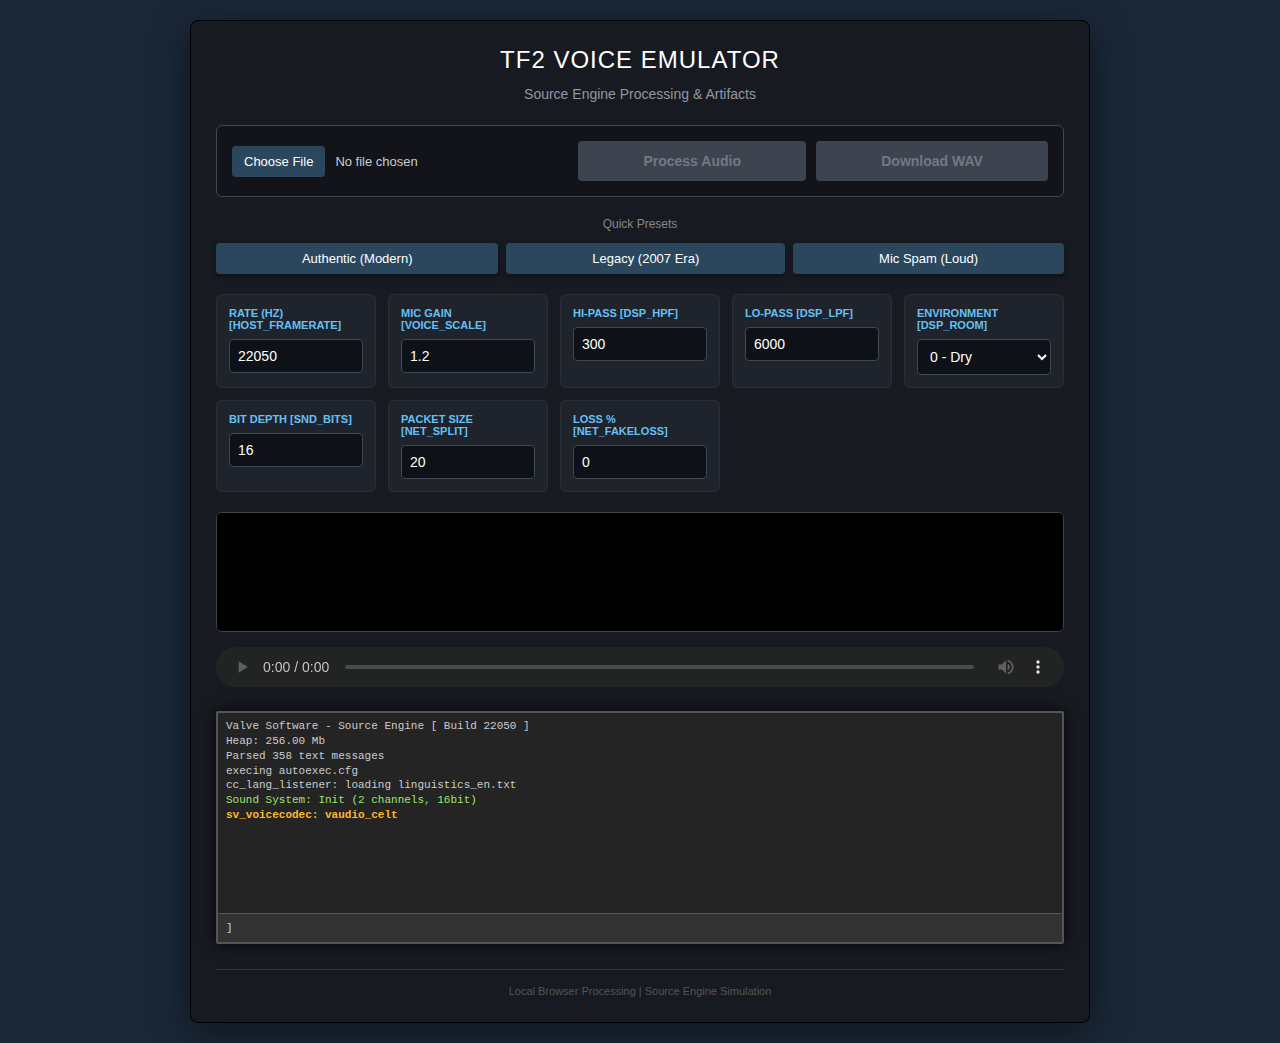
<file: index.html>
<!doctype html>
<html lang="en">
<head>
  <meta charset="utf-8" />
  <meta name="viewport" content="width=device-width, initial-scale=1, maximum-scale=1" />
  <title>TF2 Voice Emulator — Developer Console</title>
  <link rel="icon" href="favicon.ico" type="image/x-icon">
  <link rel="stylesheet" href="style.css">
</head>
<body>

  <div class="card" id="main-card">
    <!-- Authentic Net Graph Overlay -->
    <div id="net-graph" class="ng-level-0">
      <div class="ng-row-basic">fps: <span class="ng-fps" id="ng-fps">0</span> <span class="ng-row-graph"><span class="ng-bar"><span class="ng-bar-fill" id="ng-fill"></span></span></span></div>
      <div class="ng-row-basic">ping: <span class="ng-ping" id="ng-ping">5</span> ms</div>
      <div class="ng-row-advanced">in : <span id="ng-in">128</span> 2.11 k/s</div>
      <div class="ng-row-advanced">out: <span id="ng-out">64</span> 1.02 k/s</div>
      <div class="ng-row-advanced">lerp: <span class="ng-lerp" id="ng-lerp">100.0</span> ms</div>
      <div class="ng-row-basic">loss: <span class="ng-loss" id="ng-loss-val">0</span> choke: 0</div>
      <div class="ng-row-sv">sv: 3.4 +- 0.2 ms</div>
    </div>

    <h1>TF2 Voice Emulator</h1>
    <p>Source Engine Processing &amp; Artifacts</p>

    <div class="upload-row">
      <input id="file" type="file" accept="audio/*">
      <button id="process" disabled>Process Audio</button>
      <a id="download" class="button" download disabled>Download WAV</a>
    </div>

    <div class="preset-row">
      <div class="preset-label">Quick Presets</div>
      <button class="preset-btn" data-cmd="exec preset_modern">Authentic (Modern)</button>
      <button class="preset-btn" data-cmd="exec preset_legacy">Legacy (2007 Era)</button>
      <button class="preset-btn" data-cmd="exec preset_spam">Mic Spam (Loud)</button>
    </div>

    <div class="controls" id="controls-wrapper">
      <div class="control">
        <label>Rate (Hz) [host_framerate]</label>
        <input id="sr" type="number" value="22050" step="50">
      </div>

      <div class="control">
        <label>Mic Gain [voice_scale]</label>
        <input id="gain" type="number" value="1.2" min="1.0" max="5.0" step="0.1">
      </div>

      <div class="control">
        <label>Hi-Pass [dsp_hpf]</label>
        <input id="hp" type="number" value="300" min="0" max="1000">
      </div>

      <div class="control">
        <label>Lo-Pass [dsp_lpf]</label>
        <input id="lp" type="number" value="6000" min="1000" max="20000">
      </div>

      <div class="control">
        <label>Environment [dsp_room]</label>
        <select id="env">
          <option value="none">0 - Dry</option>
          <option value="room">14 - Room</option>
          <option value="locker">19 - Locker</option>
          <option value="hall">22 - Hallway</option>
          <option value="custom">99 - Custom</option>
        </select>
      </div>

      <div id="custom-env" class="control">
        <label style="margin-bottom:12px; border-bottom:1px solid #444; padding-bottom:4px;">dsp_custom settings</label>
        <div class="custom-row">
          <div class="custom-col">
             <label>Time [dsp_custom_time]</label>
             <input id="c_dur" type="number" value="1.5" step="0.1">
          </div>
          <div class="custom-col">
             <label>Decay [dsp_custom_decay]</label>
             <input id="c_dec" type="number" value="3.0" step="0.1">
          </div>
          <div class="custom-col">
             <label>Mix [dsp_custom_mix]</label>
             <input id="c_mix" type="number" value="25">
          </div>
        </div>
      </div>

      <div class="control">
        <label>Bit Depth [snd_bits]</label>
        <input id="bits" type="number" value="16" min="4" max="16">
      </div>

      <div class="control">
        <label>Packet Size [net_split]</label>
        <input id="frameMs" type="number" value="20" min="10" max="100">
      </div>

      <div class="control">
        <label>Loss % [net_fakeloss]</label>
        <input id="loss" type="number" value="0" min="0" max="40">
      </div>
    </div>

    <div class="viz-container">
      <div class="scanlines"></div>
      <canvas id="visualizer"></canvas>
    </div>

    <audio id="preview" controls crossorigin="anonymous"></audio>
    
    <div class="console-wrapper">
      <div id="console-out" class="console-output"></div>
      <div class="console-input-row">
        <span>]</span>
        <!-- Input hint sits behind the real input -->
        <div id="console-hint"></div>
        <input type="text" id="console-input" placeholder="" autocomplete="off" spellcheck="false">
      </div>
    </div>

    <footer>
      Local Browser Processing | Source Engine Simulation
    </footer>
  </div>

  <script src="constants.js"></script>
  <script src="script.js"></script>
</body>
</html>
</file>
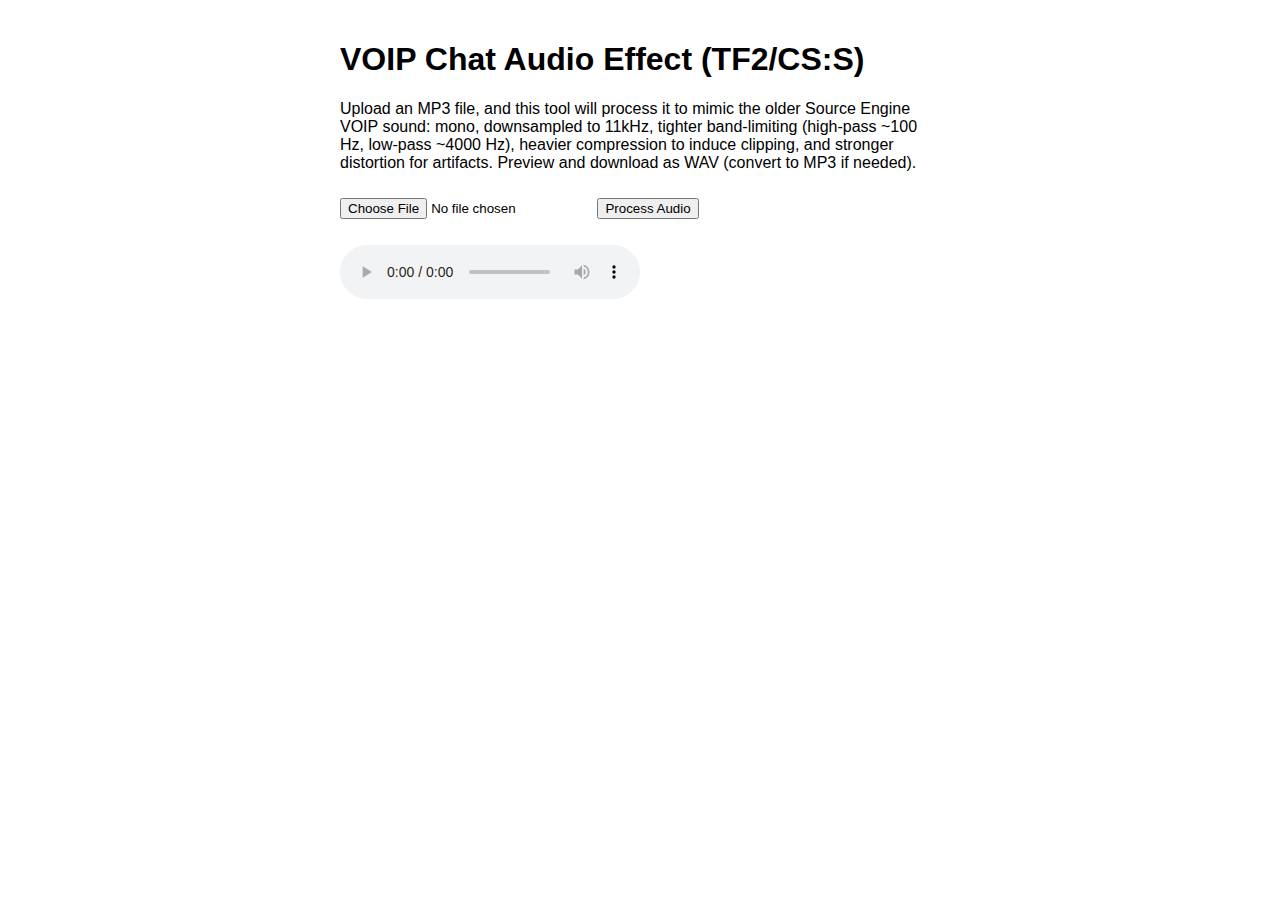
<file: source VOIP converter.html>
<!DOCTYPE html>
<html lang="en">
<head>
    <meta charset="UTF-8">
    <meta name="viewport" content="width=device-width, initial-scale=1.0">
    <title>VOIP Audio Effect Simulator</title>
    <style>
        body { font-family: Arial, sans-serif; max-width: 600px; margin: 0 auto; padding: 20px; }
        input, button { margin: 10px 0; }
        #status { color: green; }
        #error { color: red; }
    </style>
</head>
<body>
    <h1>VOIP Chat Audio Effect (TF2/CS:S)</h1>
    <p>Upload an MP3 file, and this tool will process it to mimic the older Source Engine VOIP sound: mono, downsampled to 11kHz, tighter band-limiting (high-pass ~100 Hz, low-pass ~4000 Hz), heavier compression to induce clipping, and stronger distortion for artifacts. Preview and download as WAV (convert to MP3 if needed).</p>
    
    <input type="file" id="fileInput" accept="audio/mp3">
    <button id="processBtn">Process Audio</button>
    <p id="status"></p>
    <p id="error"></p>
    
    <audio id="preview" controls></audio>
    <a id="downloadLink" style="display: none;">Download Processed Audio (WAV)</a>

    <script>
        const fileInput = document.getElementById('fileInput');
        const processBtn = document.getElementById('processBtn');
        const status = document.getElementById('status');
        const error = document.getElementById('error');
        const preview = document.getElementById('preview');
        const downloadLink = document.getElementById('downloadLink');

        processBtn.addEventListener('click', async () => {
            const file = fileInput.files[0];
            if (!file) {
                error.textContent = 'Please select an MP3 file.';
                return;
            }
            status.textContent = 'Processing...';
            error.textContent = '';

            try {
                const audioCtx = new (window.AudioContext || window.webkitAudioContext)();
                const arrayBuffer = await file.arrayBuffer();
                const audioBuffer = await audioCtx.decodeAudioData(arrayBuffer);

                // Downsample to 11025 Hz for nostalgia (original Source VOIP clamped to ~11kHz)
                const targetSampleRate = 11025;
                const newLength = Math.ceil(audioBuffer.length * targetSampleRate / audioBuffer.sampleRate);
                const offlineCtx = new OfflineAudioContext(1, newLength, targetSampleRate); // Mono, lower sample rate

                // Source node with mono buffer
                const source = offlineCtx.createBufferSource();
                source.buffer = toMono(audioBuffer);

                // High-pass filter (~100 Hz to remove rumble)
                const highpass = offlineCtx.createBiquadFilter();
                highpass.type = 'highpass';
                highpass.frequency.value = 100;
                highpass.Q.value = 1;

                // Low-pass filter (~4000 Hz for narrowband speech)
                const lowpass = offlineCtx.createBiquadFilter();
                lowpass.type = 'lowpass';
                lowpass.frequency.value = 4000;
                lowpass.Q.value = 1;

                // Compressor (more aggressive for clipping)
                const compressor = offlineCtx.createDynamicsCompressor();
                compressor.threshold.value = -12; // Lower threshold for more compression
                compressor.knee.value = 30;
                compressor.ratio.value = 20; // Higher ratio for limiting/clipping
                compressor.attack.value = 0.003;
                compressor.release.value = 0.25;

                // Gain node to boost before distortion (induce more clipping/artifacts)
                const gain = offlineCtx.createGain();
                gain.gain.value = 1.5; // Boost by 3-4 dB

                // Waveshaper for stronger distortion
                const distortion = offlineCtx.createWaveShaper();
                distortion.curve = makeDistortionCurve(3); // Increased amount for grittier sound
                distortion.oversample = '4x';

                // Connect nodes: source -> highpass -> lowpass -> compressor -> gain -> distortion -> destination
                source.connect(highpass);
                highpass.connect(lowpass);
                lowpass.connect(compressor);
                compressor.connect(gain);
                gain.connect(distortion);
                distortion.connect(offlineCtx.destination);

                // Start rendering
                source.start();
                const renderedBuffer = await offlineCtx.startRendering();

                // Preview
                const blob = await audioBufferToWav(renderedBuffer);
                const url = URL.createObjectURL(blob);
                preview.src = url;
                preview.style.display = 'block';

                // Download link
                downloadLink.href = url;
                downloadLink.download = 'processed_voip_nostalgia_audio.wav';
                downloadLink.textContent = 'Download Processed Audio (WAV)';
                downloadLink.style.display = 'block';

                status.textContent = 'Processing complete! Preview below and download.';
            } catch (err) {
                error.textContent = 'Error processing audio: ' + err.message;
                status.textContent = '';
            }
        });

        // Helper: Convert stereo to mono
        function toMono(buffer) {
            if (buffer.numberOfChannels === 1) return buffer;
            const monoBuffer = new AudioBuffer({
                length: buffer.length,
                numberOfChannels: 1,
                sampleRate: buffer.sampleRate
            });
            const left = buffer.getChannelData(0);
            const right = buffer.getChannelData(1);
            const monoData = monoBuffer.getChannelData(0);
            for (let i = 0; i < buffer.length; i++) {
                monoData[i] = (left[i] + right[i]) / 2;
            }
            return monoBuffer;
        }

        // Helper: Create distortion curve
        function makeDistortionCurve(amount) {
            const samples = 44100;
            const curve = new Float32Array(samples);
            const deg = Math.PI / 180;
            for (let i = 0; i < samples; ++i) {
                const x = i * 2 / samples - 1;
                curve[i] = (3 + amount) * x * 20 * deg / (Math.PI + amount * Math.abs(x));
            }
            return curve;
        }

        // Helper: Convert AudioBuffer to WAV Blob
        function audioBufferToWav(buffer) {
            return new Promise((resolve) => {
                const numChannels = buffer.numberOfChannels;
                const sampleRate = buffer.sampleRate;
                const length = buffer.length * numChannels * 2 + 44;
                const wavBuffer = new ArrayBuffer(length);
                const view = new DataView(wavBuffer);

                // RIFF chunk
                writeString(view, 0, 'RIFF');
                view.setUint32(4, 36 + buffer.length * numChannels * 2, true);
                writeString(view, 8, 'WAVE');
                // FMT sub-chunk
                writeString(view, 12, 'fmt ');
                view.setUint32(16, 16, true);
                view.setUint16(20, 1, true); // PCM
                view.setUint16(22, numChannels, true);
                view.setUint32(24, sampleRate, true);
                view.setUint32(28, sampleRate * numChannels * 2, true);
                view.setUint16(32, numChannels * 2, true);
                view.setUint16(34, 16, true); // 16-bit
                // Data sub-chunk
                writeString(view, 36, 'data');
                view.setUint32(40, buffer.length * numChannels * 2, true);

                // Write samples
                let offset = 44;
                for (let i = 0; i < buffer.length; i++) {
                    for (let channel = 0; channel < numChannels; channel++) {
                        const sample = Math.max(-1, Math.min(1, buffer.getChannelData(channel)[i]));
                        view.setInt16(offset, sample < 0 ? sample * 0x8000 : sample * 0x7FFF, true);
                        offset += 2;
                    }
                }

                resolve(new Blob([wavBuffer], { type: 'audio/wav' }));
            });
        }

        function writeString(view, offset, string) {
            for (let i = 0; i < string.length; i++) {
                view.setUint8(offset + i, string.charCodeAt(i));
            }
        }
    </script>
</body>
</html>
</file>
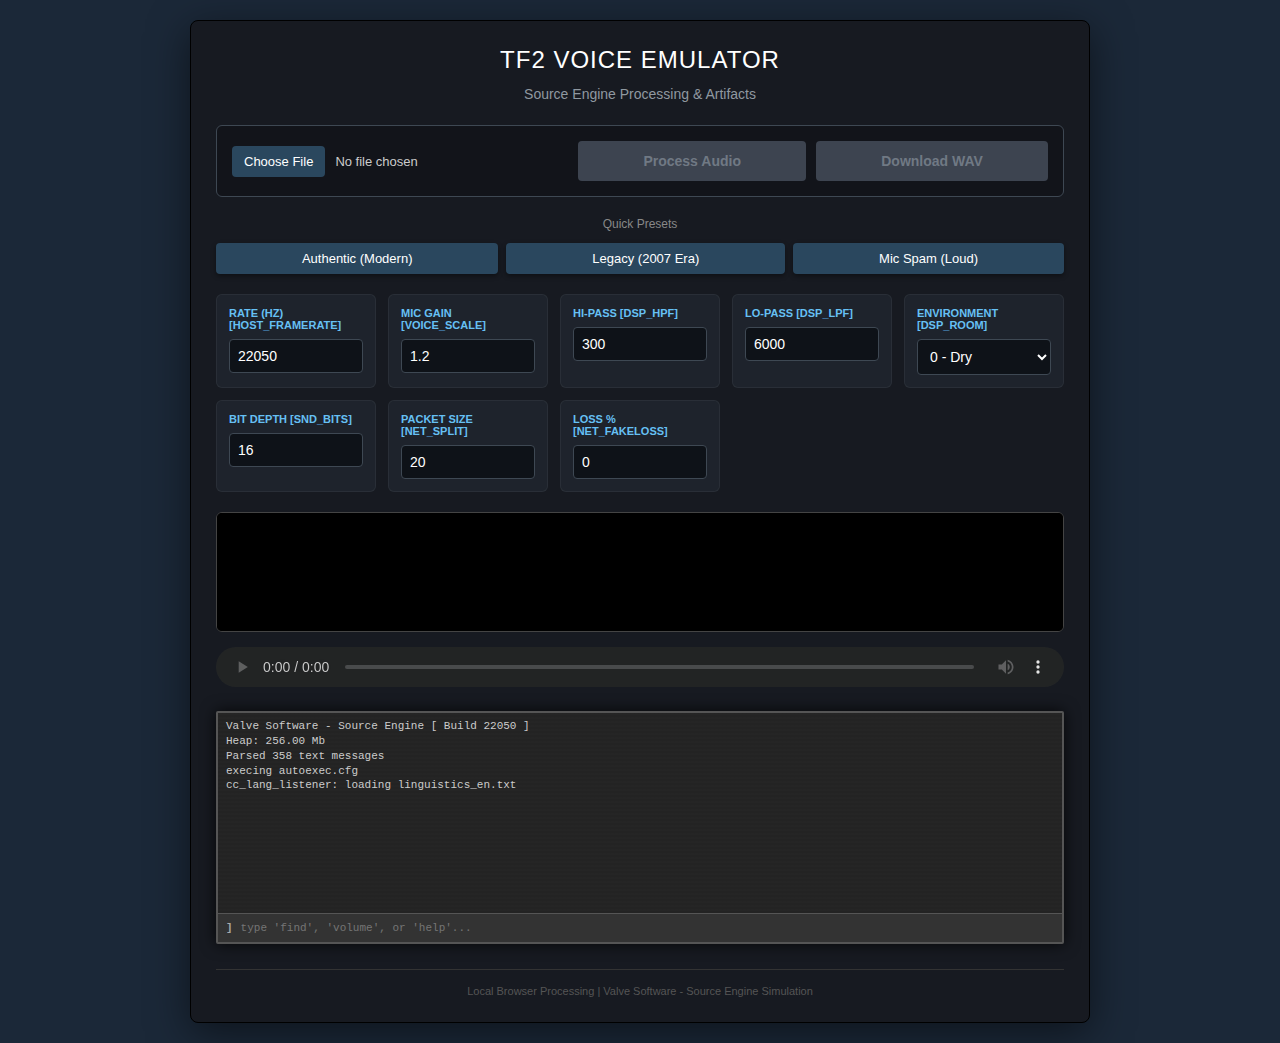
<file: voip emulator reverb favicon adv-console.html>
<!doctype html>
<html lang="en">
<head>
  <meta charset="utf-8" />
  <meta name="viewport" content="width=device-width, initial-scale=1, maximum-scale=1" />
  <title>TF2 Voice Emulator — Developer Console</title>
  <link rel="icon" href="favicon.ico" type="image/x-icon">
  <style>
    :root {
      --bg: #1b2838;
      --card: #171a21;
      --text: #c5d5e6;
      --accent: #66c0f4;
      --warn: #ff4040;
      --btn-bg: #2a475e;
      --border: #3e4853;
      font-family: -apple-system, BlinkMacSystemFont, "Segoe UI", Roboto, Helvetica, Arial, sans-serif;
    }

    * { box-sizing: border-box; }

    body {
      margin: 0; padding: 20px;
      min-height: 100vh;
      background: var(--bg); color: var(--text);
      display: flex; justify-content: center; align-items: flex-start;
    }

    .card {
      width: 100%; max-width: 900px;
      background: var(--card);
      border-radius: 8px; padding: 25px;
      box-shadow: 0 10px 40px rgba(0,0,0,0.5);
      border: 1px solid #000;
      position: relative;
    }
    
    h1 { margin: 0 0 10px; font-size: clamp(20px, 5vw, 24px); font-weight: 300; letter-spacing: 1px; color: #fff; text-transform: uppercase; text-align: center; }
    p { margin: 0 0 20px; font-size: 14px; color: #8f98a0; line-height: 1.5; text-align: center; }
    
    /* Upload Section */
    .upload-row {
      background: rgba(0,0,0,0.2); padding: 15px; border-radius: 6px;
      display: flex; gap: 10px; align-items: center; margin-bottom: 20px;
      border: 1px solid var(--border); flex-wrap: wrap;
    }

    input[type="file"] { flex-grow: 1; min-width: 200px; color: #ccc; font-size: 13px; }
    input[type="file"]::file-selector-button {
      background: var(--btn-bg); border: none; color: white;
      padding: 8px 12px; border-radius: 4px; cursor: pointer; margin-right: 10px;
    }

    /* Buttons */
    button, .button {
      background: linear-gradient(to bottom, #a4d007 5%, #536904 95%);
      border: none; color: #fff; padding: 12px 20px; border-radius: 4px;
      cursor: pointer; text-decoration: none; font-size: 14px; font-weight: bold;
      text-align: center; box-shadow: 0 2px 5px rgba(0,0,0,0.4);
      white-space: nowrap; flex-grow: 1; transition: transform 0.1s;
    }
    button:active, .button:active { transform: translateY(1px); }
    button:disabled, .button[disabled] { background: #3d4450; color: #707984; cursor: not-allowed; pointer-events: none; box-shadow: none; }

    /* Presets */
    .preset-row { display: flex; gap: 8px; margin-bottom: 20px; align-items: center; flex-wrap: wrap; justify-content: center; }
    .preset-label { font-size: 12px; color: #888; width: 100%; text-align: center; margin-bottom: 4px; }
    .preset-btn { background: var(--btn-bg); font-weight: normal; font-size: 13px; padding: 8px 16px; flex-grow: 1; }

    /* Controls */
    .controls { display: grid; grid-template-columns: repeat(auto-fill, minmax(150px, 1fr)); gap: 12px; margin-bottom: 20px; }
    .control { background: rgba(62, 76, 92, 0.2); padding: 12px; border-radius: 6px; border: 1px solid rgba(255,255,255,0.05); }
    
    label { display: block; font-size: 11px; font-weight: bold; color: var(--accent); margin-bottom: 8px; text-transform: uppercase; }
    
    input[type=number], input[type=range], select {
      width: 100%; background: #0e1218; border: 1px solid #3e4853; color: white;
      padding: 8px; border-radius: 4px; font-size: 14px;
    }
    select { cursor: pointer; }

    /* Custom Reverb Panel */
    #custom-env {
      grid-column: 1 / -1; display: none;
      background: rgba(0, 0, 0, 0.3); border: 1px solid var(--accent);
    }
    .custom-row { display: flex; gap: 15px; flex-wrap: wrap; }
    .custom-col { flex: 1; min-width: 100px; }

    /* Visualizer Wrapper */
    .viz-container {
      position: relative; width: 100%; height: 120px;
      background: #000; border-radius: 6px; border: 1px solid #444;
      overflow: hidden; margin-top: 15px;
      box-shadow: inset 0 0 20px rgba(0,0,0,0.8);
    }
    
    canvas { width: 100%; height: 100%; display: block; }

    /* CRT Scanline Effect */
    .scanlines {
      position: absolute; top: 0; left: 0; right: 0; bottom: 0;
      background: linear-gradient(to bottom, rgba(255,255,255,0), rgba(255,255,255,0) 50%, rgba(0,0,0,0.2) 50%, rgba(0,0,0,0.2));
      background-size: 100% 4px; pointer-events: none; z-index: 2; opacity: 0.6;
    }
    
    audio { width: 100%; margin-top: 15px; height: 40px; filter: invert(0.9) hue-rotate(180deg); }

    /* --- SOURCE ENGINE CONSOLE STYLES --- */
    .console-wrapper {
      margin-top: 20px;
      background: rgba(40, 40, 40, 0.98);
      border: 2px solid #555;
      border-radius: 2px;
      box-shadow: 0 0 15px rgba(0,0,0,0.8);
      display: flex; flex-direction: column;
      font-family: "Lucida Console", "Consolas", "Courier New", monospace;
      font-size: 11px;
    }

    .console-output {
      height: 200px; overflow-y: scroll; padding: 6px 8px;
      color: #d1d1d1; line-height: 1.35;
      background-image: linear-gradient(rgba(18,18,18,0.1) 50%, rgba(0,0,0,0.1) 50%);
      background-size: 100% 4px;
    }

    .console-output::-webkit-scrollbar { width: 12px; background: #2b2b2b; }
    .console-output::-webkit-scrollbar-thumb { background: #555; border: 2px solid #2b2b2b; }
    .console-output::-webkit-scrollbar-thumb:hover { background: #777; }

    /* Source Console Colors */
    .c-text { color: #ccc; }
    .c-cmd { color: #ffb822; font-weight: bold; } 
    .c-val { color: #66c0f4; }
    .c-err { color: #ff5555; }
    .c-sys { color: #9ae66e; }
    .c-help { color: #aaa; font-style: italic; margin-left: 10px;}

    .console-input-row { display: flex; border-top: 1px solid #555; background: #333; }
    .console-input-row span { padding: 8px 0 8px 8px; color: #aaa; font-weight: bold; user-select: none; }

    #console-input {
      flex-grow: 1; background: transparent; border: none; color: #fff;
      font-family: inherit; font-size: inherit; padding: 8px; outline: none;
    }

    /* --- NET_GRAPH STYLES --- */
    #net-graph {
      display: none; /* Hidden by default, toggled via cvar */
      position: absolute;
      bottom: 250px; right: 30px;
      text-align: right;
      font-family: "Verdana", sans-serif;
      font-size: 10px;
      color: #fff;
      text-shadow: 1px 1px 0 #000;
      pointer-events: none;
      line-height: 1.2;
      z-index: 10;
    }
    .ng-fps { color: #a4d007; font-weight: bold; }
    .ng-ping { color: #66c0f4; }
    .ng-lerp { color: #ffb822; }
    .ng-loss { color: #ff4040; }
    .ng-bar {
      display: inline-block; width: 100px; height: 2px; background: #444;
      margin-left: 5px; position: relative; vertical-align: middle;
    }
    .ng-bar-fill {
      position: absolute; left: 0; top: 0; bottom: 0;
      background: #a4d007; width: 20%;
    }
    
    footer { margin-top: 25px; font-size: 11px; color: #555; border-top: 1px solid #333; padding-top: 15px; text-align: center; }

    @media (max-width: 600px) {
      body { padding: 10px; }
      .card { padding: 15px; }
      .upload-row { flex-direction: column; align-items: stretch; }
      .upload-row > * { width: 100%; margin-bottom: 5px; }
      .controls { grid-template-columns: 1fr 1fr; }
      #net-graph { bottom: 20px; right: 10px; }
    }
  </style>
</head>
<body>

  <div class="card">
    <!-- Authentic Net Graph Overlay -->
    <div id="net-graph">
      <div>fps: <span class="ng-fps" id="ng-fps">0</span> <span class="ng-bar"><span class="ng-bar-fill" id="ng-fill"></span></span></div>
      <div>ping: <span class="ng-ping" id="ng-ping">5</span> ms</div>
      <div>in : <span id="ng-in">128</span> 2.11 k/s</div>
      <div>out: <span id="ng-out">64</span> 1.02 k/s</div>
      <div>lerp: <span class="ng-lerp" id="ng-lerp">100.0</span> ms</div>
      <div>loss: <span class="ng-loss" id="ng-loss-val">0</span> choke: 0</div>
    </div>

    <h1>TF2 Voice Emulator</h1>
    <p>Source Engine Processing &amp; Artifacts</p>

    <div class="upload-row">
      <input id="file" type="file" accept="audio/*">
      <button id="process" disabled>Process Audio</button>
      <a id="download" class="button" download disabled>Download WAV</a>
    </div>

    <div class="preset-row">
      <div class="preset-label">Quick Presets</div>
      <button class="preset-btn" onclick="execCommand('exec preset_modern')">Authentic (Modern)</button>
      <button class="preset-btn" onclick="execCommand('exec preset_legacy')">Legacy (2007 Era)</button>
      <button class="preset-btn" onclick="execCommand('exec preset_spam')">Mic Spam (Loud)</button>
    </div>

    <div class="controls">
      <div class="control">
        <label>Rate (Hz) [host_framerate]</label>
        <input id="sr" type="number" value="22050" step="50">
      </div>

      <div class="control">
        <label>Mic Gain [voice_scale]</label>
        <input id="gain" type="number" value="1.2" min="1.0" max="5.0" step="0.1">
      </div>

      <div class="control">
        <label>Hi-Pass [dsp_hpf]</label>
        <input id="hp" type="number" value="300" min="0" max="1000">
      </div>

      <div class="control">
        <label>Lo-Pass [dsp_lpf]</label>
        <input id="lp" type="number" value="6000" min="1000" max="20000">
      </div>

      <div class="control">
        <label>Environment [dsp_room]</label>
        <select id="env">
          <option value="none">0 - Dry</option>
          <option value="room">14 - Room</option>
          <option value="locker">19 - Locker</option>
          <option value="hall">22 - Hallway</option>
          <option value="custom">99 - Custom</option>
        </select>
      </div>

      <div id="custom-env" class="control">
        <label style="margin-bottom:12px; border-bottom:1px solid #444; padding-bottom:4px;">dsp_custom settings</label>
        <div class="custom-row">
          <div class="custom-col">
             <label>Time</label>
             <input id="c_dur" type="number" value="1.5" step="0.1">
          </div>
          <div class="custom-col">
             <label>Decay</label>
             <input id="c_dec" type="number" value="3.0" step="0.1">
          </div>
          <div class="custom-col">
             <label>Mix</label>
             <input id="c_mix" type="number" value="25">
          </div>
        </div>
      </div>

      <div class="control">
        <label>Bit Depth [snd_bits]</label>
        <input id="bits" type="number" value="16" min="4" max="16">
      </div>

      <div class="control">
        <label>Packet Size [net_split]</label>
        <input id="frameMs" type="number" value="20" min="10" max="100">
      </div>

      <div class="control">
        <label>Loss % [net_fakeloss]</label>
        <input id="loss" type="number" value="0" min="0" max="40">
      </div>
    </div>

    <div class="viz-container">
      <div class="scanlines"></div>
      <canvas id="visualizer"></canvas>
    </div>

    <audio id="preview" controls crossorigin="anonymous"></audio>
    
    <!-- Source Engine Console -->
    <div class="console-wrapper">
      <div id="console-out" class="console-output"></div>
      <div class="console-input-row">
        <span>]</span>
        <input type="text" id="console-input" placeholder="type 'find', 'volume', or 'help'..." autocomplete="off">
      </div>
    </div>

    <footer>
      Local Browser Processing | Valve Software - Source Engine Simulation
    </footer>
  </div>

<script>
/* --- GLOBAL ELEMENTS & CONFIG --- */
const els = {
  file: document.getElementById('file'),
  process: document.getElementById('process'),
  dl: document.getElementById('download'),
  audio: document.getElementById('preview'),
  canvas: document.getElementById('visualizer'),
  gain: document.getElementById('gain'),
  env: document.getElementById('env'),
  customEnv: document.getElementById('custom-env'),
  conOut: document.getElementById('console-out'),
  conIn: document.getElementById('console-input'),
  ng: document.getElementById('net-graph'),
  ngFps: document.getElementById('ng-fps'),
  ngPing: document.getElementById('ng-ping'),
  ngLerp: document.getElementById('ng-lerp'),
  ngFill: document.getElementById('ng-fill'),
  ngLoss: document.getElementById('ng-loss-val')
};

const presets = {
  modern: { sr: 22050, hp: 300, lp: 6000, bits: 16, gain: 1.2, loss: 0, env: 'none' },
  legacy: { sr: 11025, hp: 400, lp: 3500, bits: 8,  gain: 2.5, loss: 0, env: 'room' },
  spam:   { sr: 22050, hp: 200, lp: 12000, bits: 12, gain: 12.0, loss: 0, env: 'none' }
};

const envConfigs = {
  none:   null,
  room:   [0.5, 3.0, 0.15],
  locker: [0.3, 8.0, 0.25],
  hall:   [1.5, 4.0, 0.35]
};

let state = {
  lastBlob: null,
  processedBuffer: null,
  audioCtx: null,
  analyser: null,
  isPlaying: false,
  animationId: null,
  sv_cheats: 0,
  cmdHistory: [],
  cmdIndex: -1,
  mapName: 'cp_process'
};

/* --- CVAR FLAGS --- */
const FCVAR = {
  NONE: 0,
  CHEAT: 1 << 0,
  READONLY: 1 << 1
};

/* --- CVAR REGISTRY --- */
const cvars = {
  'clear': { help: 'Clear the console output', action: () => els.conOut.innerHTML = '' },
  'help': { help: 'Show command list', action: () => execCommand('cvarlist') },
  'cvarlist': { help: 'List available console commands', action: printCvarList },
  'status': { help: 'Display map and connection status', action: printStatus },
  'quit': { help: 'Exit the engine', action: () => { logLine('Disconnect: Client disconnect'); els.audio.pause(); } },
  'exec': { help: 'Execute a preset config', action: runPreset },
  'sv_cheats': { 
    val: 0, help: 'Enable cheats/dev limits', 
    action: (v) => { 
      state.sv_cheats = parseInt(v); 
      if(state.sv_cheats === 1) {
        document.getElementById('gain').removeAttribute('max');
        document.getElementById('loss').removeAttribute('max');
        logLine('Dev limits removed. God speed.');
      } else {
        document.getElementById('gain').setAttribute('max', '5.0');
        logLine('Cheats disabled.');
      }
    }
  },
  'net_graph': { 
    val: 0, help: 'Draw the network usage graph', 
    action: (v) => { els.ng.style.display = (parseInt(v) > 0) ? 'block' : 'none'; } 
  },
  'volume': {
    val: 1.0, help: 'Audio playback volume (0.0 - 1.0)',
    action: (v) => {
      const val = parseFloat(v);
      if (isNaN(val)) {
        logLine(`Current volume: ${els.audio.volume.toFixed(2)}`, 'text');
        return;
      }
      els.audio.volume = Math.min(1, Math.max(0, val));
    }
  },
  'play': { help: 'Start playback', action: () => els.audio.play().catch(e => logLine(e.message, 'err')) },
  'stop': { help: 'Stop playback', action: () => { els.audio.pause(); els.audio.currentTime = 0; } },
  'restart': { help: 'Restart playback', action: () => { els.audio.currentTime = 0; els.audio.play(); } },
  'echo': { help: 'Echo text to console', action: (v) => logLine(v || "") },
  'find': {
    help: 'Find console commands with the specified string',
    action: (v) => {
      if(!v) return logLine("Usage: find <string>", "err");
      logLine(`Searching for: ${v}`, 'sys');
      Object.keys(cvars).filter(k => k.includes(v.toLowerCase())).forEach(k => {
        logLine(`${k.padEnd(16)} : ${cvars[k].help}`, 'text');
      });
    }
  },
  'map': { help: 'Set map name (status flavor)', action: (v) => { if(v) state.mapName = v; } },
  'screenshot': {
    help: 'Save visualizer to file',
    action: () => {
      const link = document.createElement('a');
      link.download = `tf2_viz_${Date.now()}.png`;
      link.href = els.canvas.toDataURL();
      link.click();
      logLine(`Wrote ${link.download}`, 'sys');
    }
  },
  
  // Linked Inputs
  'voice_scale': { help: 'Microphone gain boost', link: 'gain', flags: FCVAR.CHEAT },
  'host_framerate': { help: 'Audio sample rate (Hz)', link: 'sr' },
  'dsp_hpf': { link: 'hp', help: 'High pass filter cutoff' },
  'dsp_lpf': { link: 'lp', help: 'Low pass filter cutoff' },
  'snd_bits': { link: 'bits', help: 'Output bit depth' },
  'net_fakeloss': { link: 'loss', help: 'Simulated packet loss percentage' },
  'net_split': { link: 'frameMs', help: 'Packet size in milliseconds' },
  'dsp_room': { 
    help: 'Reverb environment preset',
    action: (v) => {
      const opts = ['none', 'room', 'locker', 'hall', 'custom'];
      // Handle numeric index or string
      if(parseInt(v) < 5 && parseInt(v) >= 0) els.env.value = opts[parseInt(v)];
      else if(opts.includes(v)) els.env.value = v;
      else logLine(`Invalid environment. Use: ${opts.join(', ')}`, 'err');
      els.env.dispatchEvent(new Event('change'));
    }
  }
};

/* --- CONSOLE ENGINE --- */
function logLine(text, type = 'text') {
  const div = document.createElement('div');
  div.className = `c-${type}`;
  div.textContent = text; // Security: Use textContent to prevent injection
  els.conOut.appendChild(div);
  els.conOut.scrollTop = els.conOut.scrollHeight;
}

// Source Engine Argument Tokenizer (Handles quotes)
function tokenize(str) {
  const regex = /[^\s"]+|"([^"]*)"/g;
  const args = [];
  let match;
  while ((match = regex.exec(str)) != null) {
    args.push(match[1] ? match[1] : match[0]);
  }
  return args;
}

function execCommand(rawStr) {
  if (!rawStr || !rawStr.trim()) return;
  const tokens = tokenize(rawStr);
  const cmdName = tokens[0].toLowerCase();
  const arg = tokens.length > 1 ? tokens[1] : undefined; // Simple handling, advanced cmds might need more
  
  logLine(`] ${rawStr}`);

  const cvar = cvars[cmdName];
  if (cvar) {
    // Check Cheats
    if ((cvar.flags & FCVAR.CHEAT) && state.sv_cheats === 0) {
      logLine(`Can't use cheat command "${cmdName}" in multiplayer, unless the server has sv_cheats set to 1.`, 'err');
      return;
    }

    if (cvar.link) {
      const el = document.getElementById(cvar.link);
      if (arg !== undefined) {
        el.value = arg;
        logLine(`"${cmdName}" = "${arg}"`, 'val');
      } else {
        logLine(`"${cmdName}" = "${el.value}"`, 'text');
        logLine(` - ${cvar.help}`, 'help');
      }
    } else if (cvar.action) {
      if (arg !== undefined) {
        cvar.action(arg);
        // Update internal val if it exists to match user input
        if(cvar.val !== undefined) {
           cvar.val = arg;
           logLine(`"${cmdName}" = "${arg}"`, 'val');
        }
      } else {
        // Run action with undefined to potentially trigger status print
        cvar.action(undefined);
        // If command is just a trigger, don't print val unless it has one
        if (cvar.val !== undefined) {
            logLine(`"${cmdName}" = "${cvar.val}"`, 'text');
        }
      }
    }
  } else {
    logLine(`Unknown command "${cmdName}"`, 'err');
  }
}

function printCvarList() {
  logLine('-------------- CVAR LIST --------------', 'sys');
  Object.keys(cvars).sort().forEach(k => {
    logLine(`${k.padEnd(16)} : ${cvars[k].help}`, 'text');
  });
  logLine('---------------------------------------', 'sys');
}

function printStatus() {
  logLine(`hostname: Local Browser Environment`);
  logLine(`version : 1.0.0.24  / 24 22050 secure`);
  logLine(`map     : ${state.mapName} at: 0 x, 0 y, 0 z`);
  if(els.file.files.length) {
    const f = els.file.files[0];
    logLine(`# userid name                uniqueid            connected ping loss state`);
    logLine(`#      1 "${f.name}"      ${f.size}bytes    00:00       5    0 active`);
  } else {
    logLine(`No file loaded.`, 'err');
  }
}

function runPreset(name) {
  // Handle "exec preset_modern" or just "preset_modern"
  const cleanName = name.replace('exec ', '').replace('preset_', '');
  const p = presets[cleanName];
  if(!p) {
    logLine(`Error: preset "${name}" not found.`, 'err');
    return;
  }
  
  logLine(`exec user_presets/${cleanName}.cfg`, 'cmd');
  
  // Force cheat cvar changes even if sv_cheats is 0 for presets (Engine quirk simulation)
  const tempCheats = state.sv_cheats;
  state.sv_cheats = 1; 
  
  execCommand(`host_framerate ${p.sr}`);
  execCommand(`dsp_hpf ${p.hp}`);
  execCommand(`dsp_lpf ${p.lp}`);
  execCommand(`snd_bits ${p.bits}`);
  execCommand(`voice_scale ${p.gain}`);
  execCommand(`net_fakeloss ${p.loss}`);
  execCommand(`dsp_room ${p.env}`);
  
  state.sv_cheats = tempCheats;
}

/* --- INPUT HANDLER --- */
els.conIn.addEventListener('keydown', (e) => {
  if (e.key === 'Enter') {
    const val = els.conIn.value;
    if (val) {
      state.cmdHistory.push(val);
      state.cmdIndex = state.cmdHistory.length;
      execCommand(val);
      els.conIn.value = '';
    }
  } else if (e.key === 'ArrowUp') {
    e.preventDefault();
    if (state.cmdIndex > 0) {
      state.cmdIndex--;
      els.conIn.value = state.cmdHistory[state.cmdIndex];
    }
  } else if (e.key === 'ArrowDown') {
    e.preventDefault();
    if (state.cmdIndex < state.cmdHistory.length - 1) {
      state.cmdIndex++;
      els.conIn.value = state.cmdHistory[state.cmdIndex];
    } else {
      state.cmdIndex = state.cmdHistory.length;
      els.conIn.value = '';
    }
  } else if (e.key === 'Tab') {
    e.preventDefault();
    const val = els.conIn.value;
    if (!val) return;
    
    const matches = Object.keys(cvars).filter(k => k.startsWith(val.toLowerCase()));
    if (matches.length === 1) {
      els.conIn.value = matches[0] + " ";
    } else if (matches.length > 1) {
      logLine(`> ${matches.join(', ')}`, 'help');
    }
  }
});

/* --- NET GRAPH LOOP --- */
let lastTime = performance.now();
let frameCount = 0;
function updateNetGraph() {
  requestAnimationFrame(updateNetGraph);
  const now = performance.now();
  frameCount++;
  if (now - lastTime >= 500) { 
    const fps = Math.round(frameCount * 2);
    els.ngFps.textContent = fps;
    const lerpBase = parseFloat(document.getElementById('frameMs').value) * 2;
    els.ngLerp.textContent = (lerpBase + (Math.random()*2)).toFixed(1);
    els.ngPing.textContent = Math.floor(Math.random() * 15) + 5;
    
    // Optimized DOM updates
    const fillPct = Math.min(100, (fps / 60) * 100);
    els.ngFill.style.width = fillPct + '%';
    els.ngFill.style.background = (fps < 30) ? '#ff4040' : '#a4d007';
    els.ngLoss.textContent = document.getElementById('loss').value;

    frameCount = 0;
    lastTime = now;
  }
}
updateNetGraph();

/* --- AUDIO & VISUALIZER LOGIC --- */
els.env.addEventListener('change', () => {
  const isCustom = els.env.value === 'custom';
  els.customEnv.style.display = isCustom ? 'block' : 'none';
});

els.file.addEventListener('change', () => {
  els.process.disabled = !els.file.files.length;
  if(els.file.files.length) {
    const f = els.file.files[0];
    logLine(`FS_MountFile: "${f.name}" (${(f.size/1024).toFixed(1)} KB) mounted.`, 'sys');
  }
});

const ctx = els.canvas.getContext('2d', { alpha: false }); // Optimization

function resizeCanvas() {
  const dpr = window.devicePixelRatio || 1;
  const rect = els.canvas.getBoundingClientRect();
  if(els.canvas.width !== rect.width * dpr || els.canvas.height !== rect.height * dpr) {
      els.canvas.width = rect.width * dpr;
      els.canvas.height = rect.height * dpr;
      ctx.scale(dpr, dpr);
  }
  return { w: rect.width, h: rect.height };
}

function drawGrid(w, h) {
  ctx.fillStyle = '#000'; // Clear with color instead of clearRect for alpha:false optimization
  ctx.fillRect(0,0,w,h);
  ctx.strokeStyle = 'rgba(255, 255, 255, 0.05)';
  ctx.lineWidth = 1;
  ctx.beginPath();
  ctx.moveTo(0, h/2); ctx.lineTo(w, h/2);
  ctx.moveTo(0, h/4); ctx.lineTo(w, h/4);
  ctx.moveTo(0, h*0.75); ctx.lineTo(w, h*0.75);
  ctx.stroke();
}

// 1. Standard Playback Animation
function animateSpectrum() {
  if(!state.isPlaying) return;
  const { w, h } = resizeCanvas();
  const bufferLength = state.analyser.frequencyBinCount;
  const dataArray = new Uint8Array(bufferLength);
  state.analyser.getByteFrequencyData(dataArray);
  
  drawGrid(w, h);

  const barWidth = (w / bufferLength) * 2.5;
  let x = 0;
  let sum = 0;
  for(let i=0; i<bufferLength; i++) sum += dataArray[i];
  const isLoud = (sum/bufferLength) > 60; 
  
  for(let i = 0; i < bufferLength; i++) {
    let barHeight = (dataArray[i] / 255) * h;
    ctx.fillStyle = (isLoud && barHeight > h*0.6) ? 
      `rgb(${barHeight + 100}, 50, 50)` : `rgb(${50}, ${barHeight + 100}, 240)`;
    ctx.fillRect(x, h - barHeight, barWidth, barHeight);
    ctx.fillStyle = 'rgba(255,255,255,0.1)';
    ctx.fillRect(x, h - barHeight, barWidth, 2);
    x += barWidth + 1;
  }
  state.animationId = requestAnimationFrame(animateSpectrum);
}

// 2. Static Waveform (Optimized Downsampling)
function drawStaticWaveform() {
  if(!state.processedBuffer) return;
  const { w, h } = resizeCanvas();
  const data = state.processedBuffer;
  
  drawGrid(w, h);

  ctx.fillStyle = '#66c0f4';
  
  // Optimization: Don't iterate every sample for large files
  const step = Math.max(1, Math.ceil(data.length / w));
  const amp = h / 2;

  ctx.beginPath();
  for(let i = 0; i < w; i++){
    let min = 1.0, max = -1.0;
    // Sample a chunk
    const startIdx = i * step;
    // Optimization: limit lookahead loop
    const endIdx = Math.min(startIdx + step, data.length);
    
    for(let j=startIdx; j<endIdx; j++){
      const val = data[j];
      if(val < min) min = val;
      if(val > max) max = val;
    }
    if(max < min) { min=0; max=0; } // Silence
    
    const yTop = (1 - max) * amp;
    const yBot = (1 - min) * amp;
    // Draw single pixel wide strip
    ctx.fillRect(i, yTop, 1, Math.max(1, yBot - yTop));
  }
}

// 3. Scrub Frame (DFT)
function performDFT(buffer, start, N, K) {
  const out = new Float32Array(K);
  if (start + N >= buffer.length) return out;
  const twoPi = 2 * Math.PI;
  
  for (let k = 0; k < K; k++) {
    let r = 0, i = 0;
    for (let n = 0; n < N; n++) {
      const x = buffer[start + n];
      const w = 0.5 * (1 - Math.cos((twoPi * n) / (N - 1)));
      const wx = x * w;
      const theta = (twoPi * k * n) / N;
      r += wx * Math.cos(theta);
      i += wx * Math.sin(theta);
    }
    out[k] = Math.sqrt(r*r + i*i);
  }
  return out;
}

function drawScrubFrame() {
  if(state.isPlaying || !state.processedBuffer) return;

  const { w, h } = resizeCanvas();
  drawGrid(w, h);

  const pct = els.audio.currentTime / els.audio.duration;
  if(!isFinite(pct) || pct < 0 || pct > 1) return;

  const bufferIdx = Math.floor(pct * state.processedBuffer.length);
  const fftSize = 256; 
  const binCount = 128;
  
  const freqs = performDFT(state.processedBuffer, bufferIdx, fftSize, binCount);
  const barWidth = (w / binCount) * 2.5;
  let x = 0;

  for (let i = 0; i < binCount; i++) {
    const mag = freqs[i]; 
    const val = Math.min(1.0, mag * 3.5); 
    const barHeight = val * h;
    const isLoud = barHeight > h * 0.6;
    
    ctx.fillStyle = isLoud ? 
      `rgb(${barHeight + 100}, 50, 50)` : 
      `rgb(50, ${barHeight + 100}, 240)`;

    ctx.fillRect(x, h - barHeight, barWidth, barHeight);
    ctx.fillStyle = 'rgba(255,255,255,0.3)';
    ctx.fillRect(x, h - barHeight, barWidth, 2);
    x += barWidth + 1;
  }
}

/* --- MEDIA EVENT BINDINGS --- */
els.audio.addEventListener('play', () => {
  if(!state.audioCtx) initAudioContext();
  if(state.audioCtx.state === 'suspended') state.audioCtx.resume();
  state.isPlaying = true;
  cancelAnimationFrame(state.animationId);
  animateSpectrum();
});

els.audio.addEventListener('pause', () => { 
  state.isPlaying = false; 
  cancelAnimationFrame(state.animationId); 
  drawScrubFrame(); 
});

els.audio.addEventListener('ended', () => { 
  state.isPlaying = false; 
  cancelAnimationFrame(state.animationId); 
  drawStaticWaveform(); 
});

els.audio.addEventListener('seeking', drawScrubFrame);
els.audio.addEventListener('seeked', drawScrubFrame);

function initAudioContext() {
  state.audioCtx = new (window.AudioContext || window.webkitAudioContext)();
  state.analyser = state.audioCtx.createAnalyser();
  state.analyser.fftSize = 256;
  state.sourceNode = state.audioCtx.createMediaElementSource(els.audio);
  state.sourceNode.connect(state.analyser);
  state.analyser.connect(state.audioCtx.destination);
}

/* --- PROCESSING LOGIC --- */
els.process.addEventListener('click', async () => {
  els.process.disabled = true; els.dl.setAttribute('disabled', 'true');
  logLine(`S_StartSound: initializing render...`);
  logLine(`Allocating dsp_buffer [size=${document.getElementById('sr').value}]`);

  try {
    const file = els.file.files[0];
    const arrayBuffer = await file.arrayBuffer();
    const tempCtx = new (window.AudioContext || window.webkitAudioContext)();
    const decoded = await tempCtx.decodeAudioData(arrayBuffer);
    
    const monoRaw = new Float32Array(decoded.length);
    if (decoded.numberOfChannels === 1) monoRaw.set(decoded.getChannelData(0));
    else {
      const ch0 = decoded.getChannelData(0);
      const ch1 = decoded.getChannelData(1);
      for(let i=0; i<decoded.length; i++) monoRaw[i] = (ch0[i] + ch1[i]) / 2;
    }

    const targetRate = parseInt(document.getElementById('sr').value);
    const envChoice = els.env.value;
    
    let revDur = 0, revDecay = 0, revMix = 0;
    if (envChoice === 'custom') {
      revDur = Number(document.getElementById('c_dur').value);
      revDecay = Number(document.getElementById('c_dec').value);
      revMix = Number(document.getElementById('c_mix').value) / 100;
    } else if (envConfigs[envChoice]) {
      [revDur, revDecay, revMix] = envConfigs[envChoice];
    }

    const extraTail = (revMix > 0) ? revDur * targetRate : 0;
    const offline = new OfflineAudioContext(1, Math.ceil(decoded.duration * targetRate) + extraTail, targetRate);
    
    const src = offline.createBufferSource();
    const buf = offline.createBuffer(1, monoRaw.length, decoded.sampleRate);
    buf.copyToChannel(monoRaw, 0, 0);
    src.buffer = buf;

    const hp = offline.createBiquadFilter();
    hp.type = 'highpass'; hp.frequency.value = Number(document.getElementById('hp').value);
    const lp = offline.createBiquadFilter();
    lp.type = 'lowpass'; lp.frequency.value = Number(document.getElementById('lp').value);
    
    const dist = offline.createWaveShaper();
    const gainVal = Number(document.getElementById('gain').value);
    dist.curve = makeDistortionCurve((gainVal - 1) * 20);

    const comp = offline.createDynamicsCompressor();
    comp.threshold.value = -12; comp.ratio.value = 12; comp.attack.value = 0.003; comp.release.value = 0.25;

    src.connect(hp); hp.connect(dist); dist.connect(lp);

    if (revMix > 0) {
      const conv = offline.createConvolver();
      conv.buffer = makeImpulse(offline, revDur, revDecay);
      const wetGain = offline.createGain(); wetGain.gain.value = revMix;
      const dryGain = offline.createGain(); dryGain.gain.value = 1.0; 
      lp.connect(dryGain); dryGain.connect(comp);
      lp.connect(conv); conv.connect(wetGain); wetGain.connect(comp);
    } else {
      lp.connect(comp);
    }

    comp.connect(offline.destination);
    src.start(0);
    const rendered = await offline.startRendering();
    let samples = rendered.getChannelData(0);

    const bits = Number(document.getElementById('bits').value);
    const loss = Number(document.getElementById('loss').value);
    const frameMs = Number(document.getElementById('frameMs').value);
    
    samples = quantize(samples, bits);
    samples = applyPacketLoss(samples, targetRate, frameMs, loss);

    state.processedBuffer = samples;
    const wavBlob = makeWav(samples, targetRate);
    if(state.lastBlob) URL.revokeObjectURL(state.lastBlob);
    state.lastBlob = URL.createObjectURL(wavBlob);
    
    els.audio.src = state.lastBlob;
    els.dl.href = state.lastBlob;
    els.dl.download = file.name.replace(/\.[^/.]+$/, "") + "_tf2.wav";
    els.dl.removeAttribute('disabled');

    drawStaticWaveform();
    logLine(`ChangeLevel: Local audio blob created.`, 'sys');
    logLine(`Net_SendPacket: reliable stream ready.`);

  } catch(e) {
    console.error(e);
    logLine(`CModelLoader::Map_IsValid: ${e.message}`, 'err');
  } finally {
    els.process.disabled = false;
  }
});

function makeDistortionCurve(amount) {
  if (amount <= 0) return new Float32Array([0, 0]);
  const k = amount, n = 44100, curve = new Float32Array(n), deg = Math.PI / 180;
  for (let i = 0; i < n; ++i) {
    let x = i * 2 / n - 1;
    curve[i] = (3 + k) * x * 20 * deg / (Math.PI + k * Math.abs(x));
  }
  return curve;
}

function makeImpulse(ctx, duration, decay) {
  const rate = ctx.sampleRate;
  const len = rate * duration;
  const buffer = ctx.createBuffer(1, len, rate);
  const data = buffer.getChannelData(0);
  for (let i = 0; i < len; i++) {
    data[i] = ((Math.random() * 2) - 1) * Math.pow(1 - (i / len), decay);
  }
  return buffer;
}

function quantize(data, bits) {
  if(bits >= 32) return data;
  const step = Math.pow(2, bits);
  for(let i=0; i<data.length; i++) data[i] = Math.floor(data[i]*step)/step;
  return data;
}

function applyPacketLoss(data, rate, ms, pct) {
  if(pct <= 0) return data;
  const frameSz = Math.floor(rate * (ms/1000));
  const out = new Float32Array(data.length);
  let last = 0;
  for(let off=0; off<data.length; off+=frameSz) {
    const lost = Math.random()*100 < pct;
    for(let i=0; i<frameSz; i++) {
      if(off+i >= data.length) break;
      if(lost) out[off+i] = last; 
      else { out[off+i] = data[off+i]; last = data[off+i]; }
    }
  }
  return out;
}

function makeWav(data, rate) {
  const buf = new ArrayBuffer(44 + data.length*2);
  const view = new DataView(buf);
  const writeStr = (o, s) => { for(let i=0;i<s.length;i++) view.setUint8(o+i, s.charCodeAt(i)); };
  
  writeStr(0, 'RIFF'); view.setUint32(4, 36+data.length*2, true); writeStr(8, 'WAVE');
  writeStr(12, 'fmt '); view.setUint32(16, 16, true); view.setUint16(20, 1, true);
  view.setUint16(22, 1, true); view.setUint32(24, rate, true); view.setUint32(28, rate*2, true);
  view.setUint16(32, 2, true); view.setUint16(34, 16, true); writeStr(36, 'data');
  view.setUint32(40, data.length*2, true);

  let offset = 44;
  for(let i=0; i<data.length; i++, offset+=2) {
    let s = Math.max(-1, Math.min(1, data[i]));
    view.setInt16(offset, s<0 ? s*0x8000 : s*0x7FFF, true);
  }
  return new Blob([buf], {type:'audio/wav'});
}

window.addEventListener('resize', () => {
  if(state.isPlaying) return;
  drawStaticWaveform();
});

(function bootConsole() {
  const bootLogs = [
    { t: "Valve Software - Source Engine [ Build 22050 ]", c: 'text' },
    { t: "Heap: 256.00 Mb", c: 'text' },
    { t: "Parsed 358 text messages", c: 'text' },
    { t: "execing autoexec.cfg", c: 'text' },
    { t: "cc_lang_listener: loading linguistics_en.txt", c: 'text' },
    { t: "Sound System: Init (2 channels, 16bit)", c: 'sys' },
    { t: "sv_voicecodec: vaudio_celt", c: 'cmd' },
    { t: "Parallel processing initialized", c: 'text' },
    { t: "System Ready.", c: 'sys' }
  ];
  let delay = 0;
  bootLogs.forEach(line => {
    setTimeout(() => logLine(line.t, line.c), delay);
    delay += Math.random() * 150 + 50;
  });
})();
</script>
</body>
</html>
</file>
<file: style.css>
:root {
  --bg: #1b2838;
  --card: #171a21;
  --text: #c5d5e6;
  --accent: #66c0f4;
  --warn: #ff4040;
  --btn-bg: #2a475e;
  --border: #3e4853;
  font-family: -apple-system, BlinkMacSystemFont, "Segoe UI", Roboto, Helvetica, Arial, sans-serif;
}

* { box-sizing: border-box; }

body {
  margin: 0; padding: 20px;
  min-height: 100vh;
  background: var(--bg); color: var(--text);
  display: flex; justify-content: center; align-items: flex-start;
}

.card {
  width: 100%; max-width: 900px;
  background: var(--card);
  border-radius: 8px; padding: 25px;
  box-shadow: 0 10px 40px rgba(0,0,0,0.5);
  border: 1px solid #000;
  position: relative;
}

h1 { margin: 0 0 10px; font-size: clamp(20px, 5vw, 24px); font-weight: 300; letter-spacing: 1px; color: #fff; text-transform: uppercase; text-align: center; }
p { margin: 0 0 20px; font-size: 14px; color: #8f98a0; line-height: 1.5; text-align: center; }

/* Upload Section */
.upload-row {
  background: rgba(0,0,0,0.2); padding: 15px; border-radius: 6px;
  display: flex; gap: 10px; align-items: center; margin-bottom: 20px;
  border: 1px solid var(--border); flex-wrap: wrap;
}

input[type="file"] { flex-grow: 1; min-width: 200px; color: #ccc; font-size: 13px; }
input[type="file"]::file-selector-button {
  background: var(--btn-bg); border: none; color: white;
  padding: 8px 12px; border-radius: 4px; cursor: pointer; margin-right: 10px;
}

/* Buttons */
button, .button {
  background: linear-gradient(to bottom, #a4d007 5%, #536904 95%);
  border: none; color: #fff; padding: 12px 20px; border-radius: 4px;
  cursor: pointer; text-decoration: none; font-size: 14px; font-weight: bold;
  text-align: center; box-shadow: 0 2px 5px rgba(0,0,0,0.4);
  white-space: nowrap; flex-grow: 1; transition: transform 0.1s;
}
button:active, .button:active { transform: translateY(1px); }
button:disabled, .button[disabled] { background: #3d4450; color: #707984; cursor: not-allowed; pointer-events: none; box-shadow: none; }

/* Presets */
.preset-row { display: flex; gap: 8px; margin-bottom: 20px; align-items: center; flex-wrap: wrap; justify-content: center; }
.preset-label { font-size: 12px; color: #888; width: 100%; text-align: center; margin-bottom: 4px; }
.preset-btn { background: var(--btn-bg); font-weight: normal; font-size: 13px; padding: 8px 16px; flex-grow: 1; }

/* Controls */
.controls { display: grid; grid-template-columns: repeat(auto-fill, minmax(150px, 1fr)); gap: 12px; margin-bottom: 20px; }
.control { background: rgba(62, 76, 92, 0.2); padding: 12px; border-radius: 6px; border: 1px solid rgba(255,255,255,0.05); }

label { display: block; font-size: 11px; font-weight: bold; color: var(--accent); margin-bottom: 8px; text-transform: uppercase; }

input[type=number], input[type=range], select {
  width: 100%; background: #0e1218; border: 1px solid #3e4853; color: white;
  padding: 8px; border-radius: 4px; font-size: 14px;
}
select { cursor: pointer; }

/* Custom Reverb Panel */
#custom-env {
  grid-column: 1 / -1; display: none;
  background: rgba(0, 0, 0, 0.3); border: 1px solid var(--accent);
}
.custom-row { display: flex; gap: 15px; flex-wrap: wrap; }
.custom-col { flex: 1; min-width: 100px; }

/* Visualizer Wrapper */
.viz-container {
  position: relative; width: 100%; height: 120px;
  background: #000; border-radius: 6px; border: 1px solid #444;
  overflow: hidden; margin-top: 15px;
  box-shadow: inset 0 0 20px rgba(0,0,0,0.8);
}

canvas { width: 100%; height: 100%; display: block; }

/* CRT Scanline Effect */
.scanlines {
  position: absolute; top: 0; left: 0; right: 0; bottom: 0;
  background: linear-gradient(to bottom, rgba(255,255,255,0), rgba(255,255,255,0) 50%, rgba(0,0,0,0.2) 50%, rgba(0,0,0,0.2));
  background-size: 100% 4px; pointer-events: none; z-index: 2; opacity: 0.6;
}

audio { width: 100%; margin-top: 15px; height: 40px; filter: invert(0.9) hue-rotate(180deg); }

/* --- SOURCE ENGINE CONSOLE STYLES --- */
.console-wrapper {
  margin-top: 20px;
  background: rgba(40, 40, 40, 0.98);
  border: 2px solid #555;
  border-radius: 2px;
  box-shadow: 0 0 15px rgba(0,0,0,0.8);
  display: flex; flex-direction: column;
  font-family: "Lucida Console", "Consolas", "Courier New", monospace;
  font-size: 11px;
}

.console-output {
  height: 200px; overflow-y: scroll; padding: 6px 8px;
  color: #d1d1d1; line-height: 1.35;
  background-image: linear-gradient(rgba(18,18,18,0.1) 50%, rgba(0,0,0,0.1) 50%);
  background-size: 100% 4px;
}
.console-output::-webkit-scrollbar { width: 12px; background: #2b2b2b; }
.console-output::-webkit-scrollbar-thumb { background: #555; border: 2px solid #2b2b2b; }

/* Source Console Colors */
.c-text { color: #ccc; }
.c-cmd { color: #ffb822; font-weight: bold; } 
.c-val { color: #66c0f4; }
.c-err { color: #ff5555; } 
.c-sys { color: #9ae66e; }
.c-help { color: #aaa; font-style: italic; margin-left: 10px;}
.c-warn { color: #d657ff; }
.c-team-red { color: #ff4040; }
.c-team-blue { color: #99ccff; }
.c-item { color: #ffb822; }
.c-ach { color: #a4d007; }

.console-input-row { display: flex; border-top: 1px solid #555; background: #333; position: relative; }
.console-input-row span { padding: 8px 0 8px 8px; color: #aaa; font-weight: bold; user-select: none; }
#console-input {
  flex-grow: 1; background: transparent; border: none; color: #fff;
  font-family: inherit; font-size: inherit; padding: 8px; outline: none;
  position: relative; z-index: 2;
}

/* Autocomplete Hint */
#console-hint {
    position: absolute; left: 18px; top: 8px;
    color: #555; pointer-events: none; z-index: 1;
    font-family: inherit; font-size: inherit;
    white-space: pre; 
}

/* --- NET_GRAPH STYLES --- */
#net-graph {
  display: none; 
  position: absolute;
  bottom: 250px; right: 30px;
  text-align: right;
  font-family: "Verdana", sans-serif;
  font-size: 10px;
  color: #fff;
  text-shadow: 1px 1px 0 #000;
  pointer-events: none;
  line-height: 1.2;
  z-index: 10;
}
.ng-fps { color: #a4d007; font-weight: bold; }
.ng-ping { color: #66c0f4; }
.ng-lerp { color: #ffb822; }
.ng-loss { color: #ff4040; }

.ng-row-advanced { display: none; }
.ng-row-graph { display: none; }
.ng-row-sv { display: none; color: #d657ff; }

.ng-level-1 .ng-row-basic { display: block; }
.ng-level-2 .ng-row-basic { display: block; }
.ng-level-2 .ng-row-advanced { display: block; }
.ng-level-3 .ng-row-basic { display: block; }
.ng-level-3 .ng-row-advanced { display: block; }
.ng-level-3 .ng-row-graph { display: block; }
.ng-level-4 .ng-row-basic { display: block; }
.ng-level-4 .ng-row-advanced { display: block; }
.ng-level-4 .ng-row-graph { display: block; }
.ng-level-4 .ng-row-sv { display: block; }

.ng-bar { display: inline-block; width: 100px; height: 2px; background: #444; margin-left: 5px; position: relative; vertical-align: middle; }
.ng-bar-fill { position: absolute; left: 0; top: 0; bottom: 0; background: #a4d007; width: 20%; }

footer { margin-top: 25px; font-size: 11px; color: #555; border-top: 1px solid #333; padding-top: 15px; text-align: center; }
</file>
